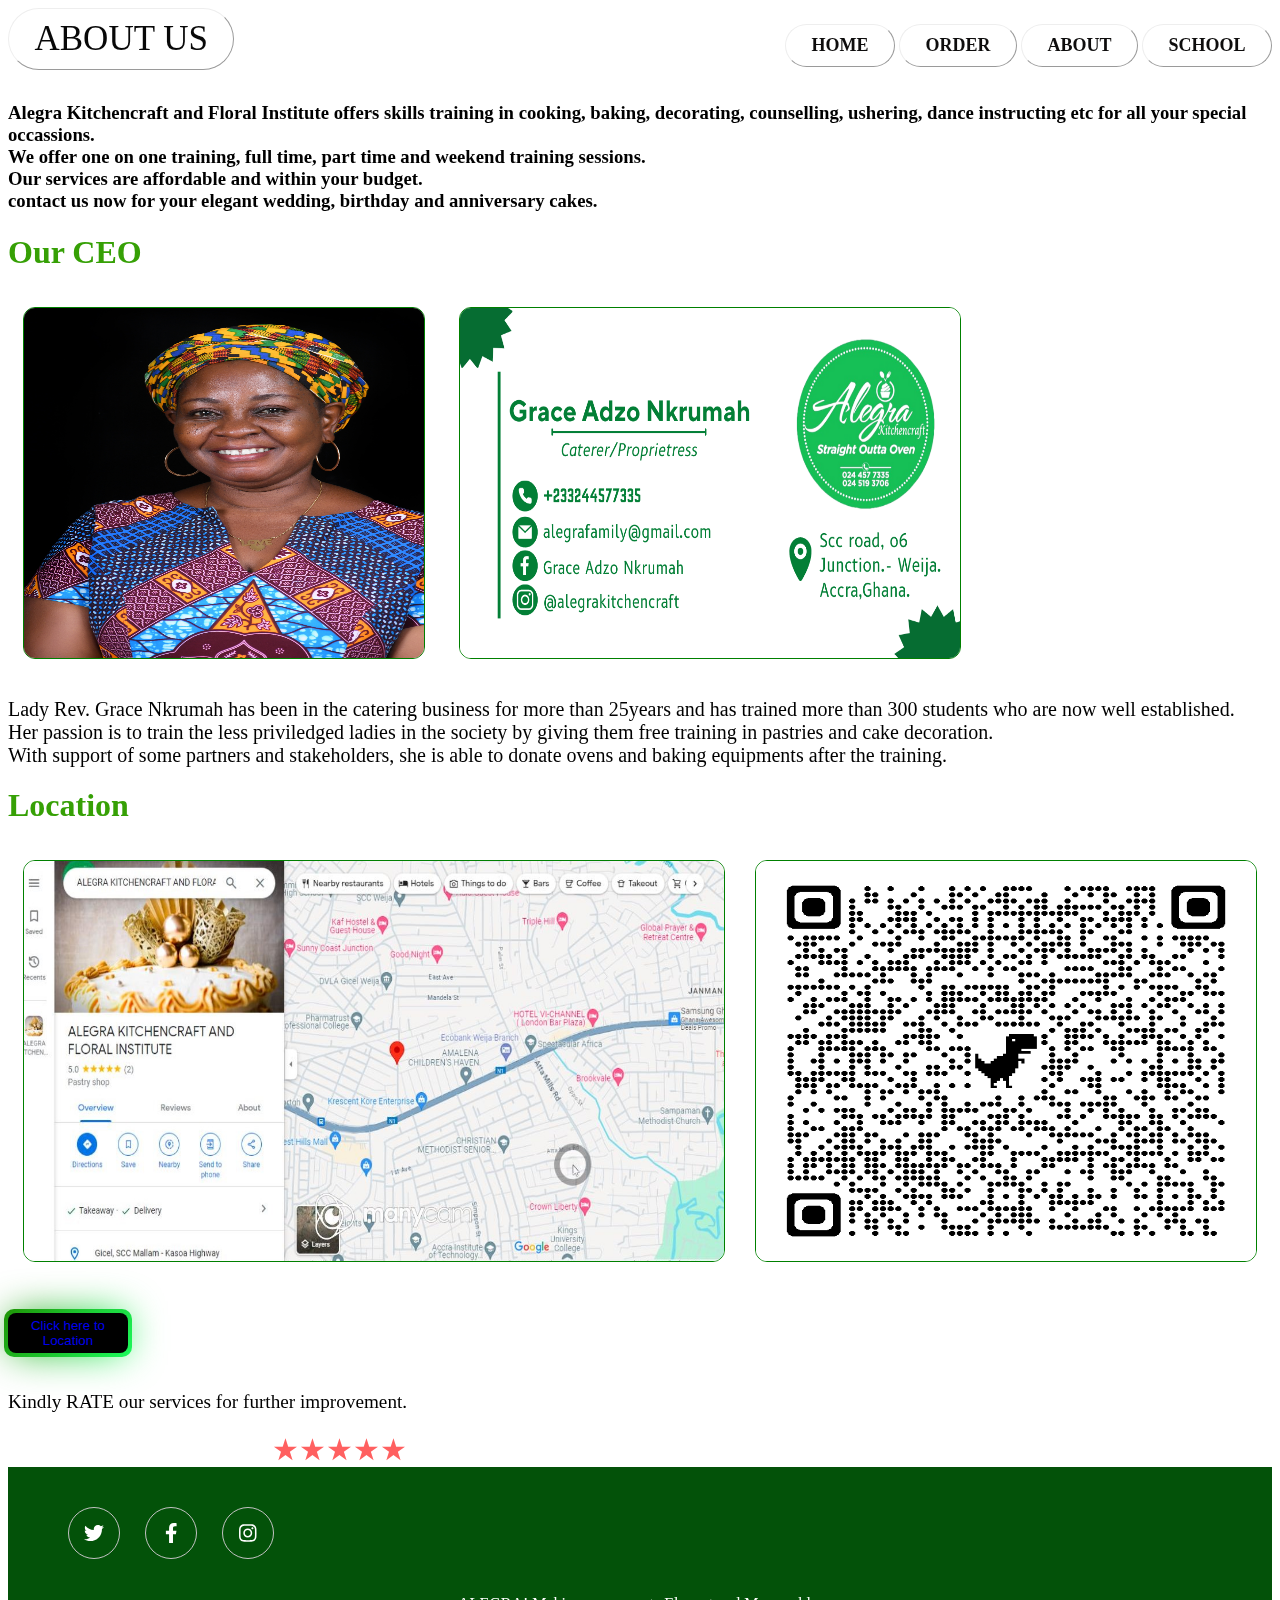
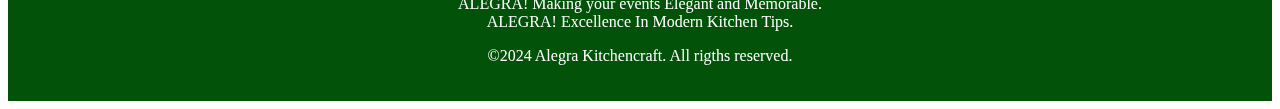
<file: pages/about.html>
<!DOCTYPE html>
<html lang="en">
<head>
    <meta charset="UTF-8">
    <meta name="viewport" content="width=device-width, initial-scale=1.0">
    <title>About</title>
    <link rel="stylesheet" href="../src/style.css">
</head>
<body>
    <nav class="navbar">
        
        <div class="navdiv">
            
        <div class="logo"> 
        <button class="button">  <a href="../pages/about.html">About Us</a> </button>  
        </div>  
            <ul>
            <button class="button"><li><a href="../index.html">HOME</a></li></button>
        <button class="button"><li><a href="../pages/order.html">Order</a></li></button>
        <button class="button"> <li><a href="../pages/about.html">About</a></li></button>
        <button class="button"> <li><a href="../pages/school.html">School</a></li></button>   
        
            </ul>   
            </div>
        </nav>

<h3> Alegra Kitchencraft and Floral Institute offers skills training in cooking, baking, decorating, counselling, ushering, dance instructing etc for all your special occassions.
    <br>
We offer one on one training, full time, part time and weekend training sessions. <br>
Our services are affordable and within your budget.
<br>
contact us now for your elegant wedding, birthday and anniversary cakes.  
</h3>




<div class="CEO">
<h1>Our CEO</h1>
<div class="CEO02" >
<img id="ceo0" src="../images/DSC_8132.JPG" height="350px" width="400px"> 
<img id="ceo0" src="../images/1.png" height="350px" width="500px">
</div>

<p id="ceo2"> Lady Rev. Grace Nkrumah has been in the catering business for more than 25years and has trained more than 300 students who are now well established.
<br>  Her passion is to train the less priviledged ladies in the society by giving them free training in pastries and cake decoration. <br> With support of some partners and stakeholders, she is able to donate ovens and baking equipments after the training.
    </p>
</div>
<br>

<h1>Location</h1>
<div class="loc-img">
<img id="ceo0" src="../images/location-map.jpg" height="400px" width="700px"> <img id="ceo0" src="../images/qrcode_www.google.com.png" height="400px" width="700px">
</div>
<br>
<br>
<button class="button00"><a href="https://maps.app.goo.gl/fSrYyEE9wgVR7wz57">Click here to Location</a></button>
<br>






<div class="rating">
    <p class="rate-page">Kindly RATE our services for further improvement.</p>
    <input value="5" name="rating" id="star5" type="radio">
    <label for="star5"></label>
    <input value="4" name="rating" id="star4" type="radio">
    <label for="star4"></label>
    <input value="3" name="rating" id="star3" type="radio">
    <label for="star3"></label>
    <input value="2" name="rating" id="star2" type="radio">
    <label for="star2"></label>
    <input value="1" name="rating" id="star1" type="radio">
    <label for="star1"></label>
</div>
        <footer>
            
            <div class="socials-container">
            <a href="https://x.com/AlegraFami16381?t=jfog0VtMYNl8VoDeHL4LVw&s=08" class="social twitter">
                <svg height="1em" viewBox="0 0 512 512">
                <path
                    d="M459.37 151.716c.325 4.548.325 9.097.325 13.645 0 138.72-105.583 298.558-298.558 298.558-59.452 0-114.68-17.219-161.137-47.106 8.447.974 16.568 1.299 25.34 1.299 49.055 0 94.213-16.568 130.274-44.832-46.132-.975-84.792-31.188-98.112-72.772 6.498.974 12.995 1.624 19.818 1.624 9.421 0 18.843-1.3 27.614-3.573-48.081-9.747-84.143-51.98-84.143-102.985v-1.299c13.969 7.797 30.214 12.67 47.431 13.319-28.264-18.843-46.781-51.005-46.781-87.391 0-19.492 5.197-37.36 14.294-52.954 51.655 63.675 129.3 105.258 216.365 109.807-1.624-7.797-2.599-15.918-2.599-24.04 0-57.828 46.782-104.934 104.934-104.934 30.213 0 57.502 12.67 76.67 33.137 23.715-4.548 46.456-13.32 66.599-25.34-7.798 24.366-24.366 44.833-46.132 57.827 21.117-2.273 41.584-8.122 60.426-16.243-14.292 20.791-32.161 39.308-52.628 54.253z"
                ></path>
                </svg>
            </a>
            
            <a href="https://www.facebook.com/profile.php?id=100052003932406&mibextid=kFxxJD" class="social facebook"
                ><svg height="1em" viewBox="0 0 320 512">
                <path
                    d="M279.14 288l14.22-92.66h-88.91v-60.13c0-25.35 12.42-50.06 52.24-50.06h40.42V6.26S260.43 0 225.36 0c-73.22 0-121.08 44.38-121.08 124.72v70.62H22.89V288h81.39v224h100.17V288z"
            ></path></svg>
            </a>
            
            <a href="https://www.instagram.com/alegrakitchencraft?igsh=NTdxaDNvajA1N2xk" class="social instagram"
                ><svg height="1em" viewBox="0 0 448 512">
                <path
                    d="M224.1 141c-63.6 0-114.9 51.3-114.9 114.9s51.3 114.9 114.9 114.9S339 319.5 339 255.9 287.7 141 224.1 141zm0 189.6c-41.1 0-74.7-33.5-74.7-74.7s33.5-74.7 74.7-74.7 74.7 33.5 74.7 74.7-33.6 74.7-74.7 74.7zm146.4-194.3c0 14.9-12 26.8-26.8 26.8-14.9 0-26.8-12-26.8-26.8s12-26.8 26.8-26.8 26.8 12 26.8 26.8zm76.1 27.2c-1.7-35.9-9.9-67.7-36.2-93.9-26.2-26.2-58-34.4-93.9-36.2-37-2.1-147.9-2.1-184.9 0-35.8 1.7-67.6 9.9-93.9 36.1s-34.4 58-36.2 93.9c-2.1 37-2.1 147.9 0 184.9 1.7 35.9 9.9 67.7 36.2 93.9s58 34.4 93.9 36.2c37 2.1 147.9 2.1 184.9 0 35.9-1.7 67.7-9.9 93.9-36.2 26.2-26.2 34.4-58 36.2-93.9 2.1-37 2.1-147.8 0-184.8zM398.8 388c-7.8 19.6-22.9 34.7-42.6 42.6-29.5 11.7-99.5 9-132.1 9s-102.7 2.6-132.1-9c-19.6-7.8-34.7-22.9-42.6-42.6-11.7-29.5-9-99.5-9-132.1s-2.6-102.7 9-132.1c7.8-19.6 22.9-34.7 42.6-42.6 29.5-11.7 99.5-9 132.1-9s102.7-2.6 132.1 9c19.6 7.8 34.7 22.9 42.6 42.6 11.7 29.5 9 99.5 9 132.1s2.7 102.7-9 132.1z"
                ></path></svg>
            </a>
            </div>

            <p id="footer-p">ALEGRA! Making your events Elegant and Memorable.
                <br>
                ALEGRA! Excellence In Modern Kitchen Tips.
            </p>

            <p>
                ©2024 Alegra Kitchencraft. All rigths reserved.
                </p>
        </footer>                            
</body>
</html>
</file>
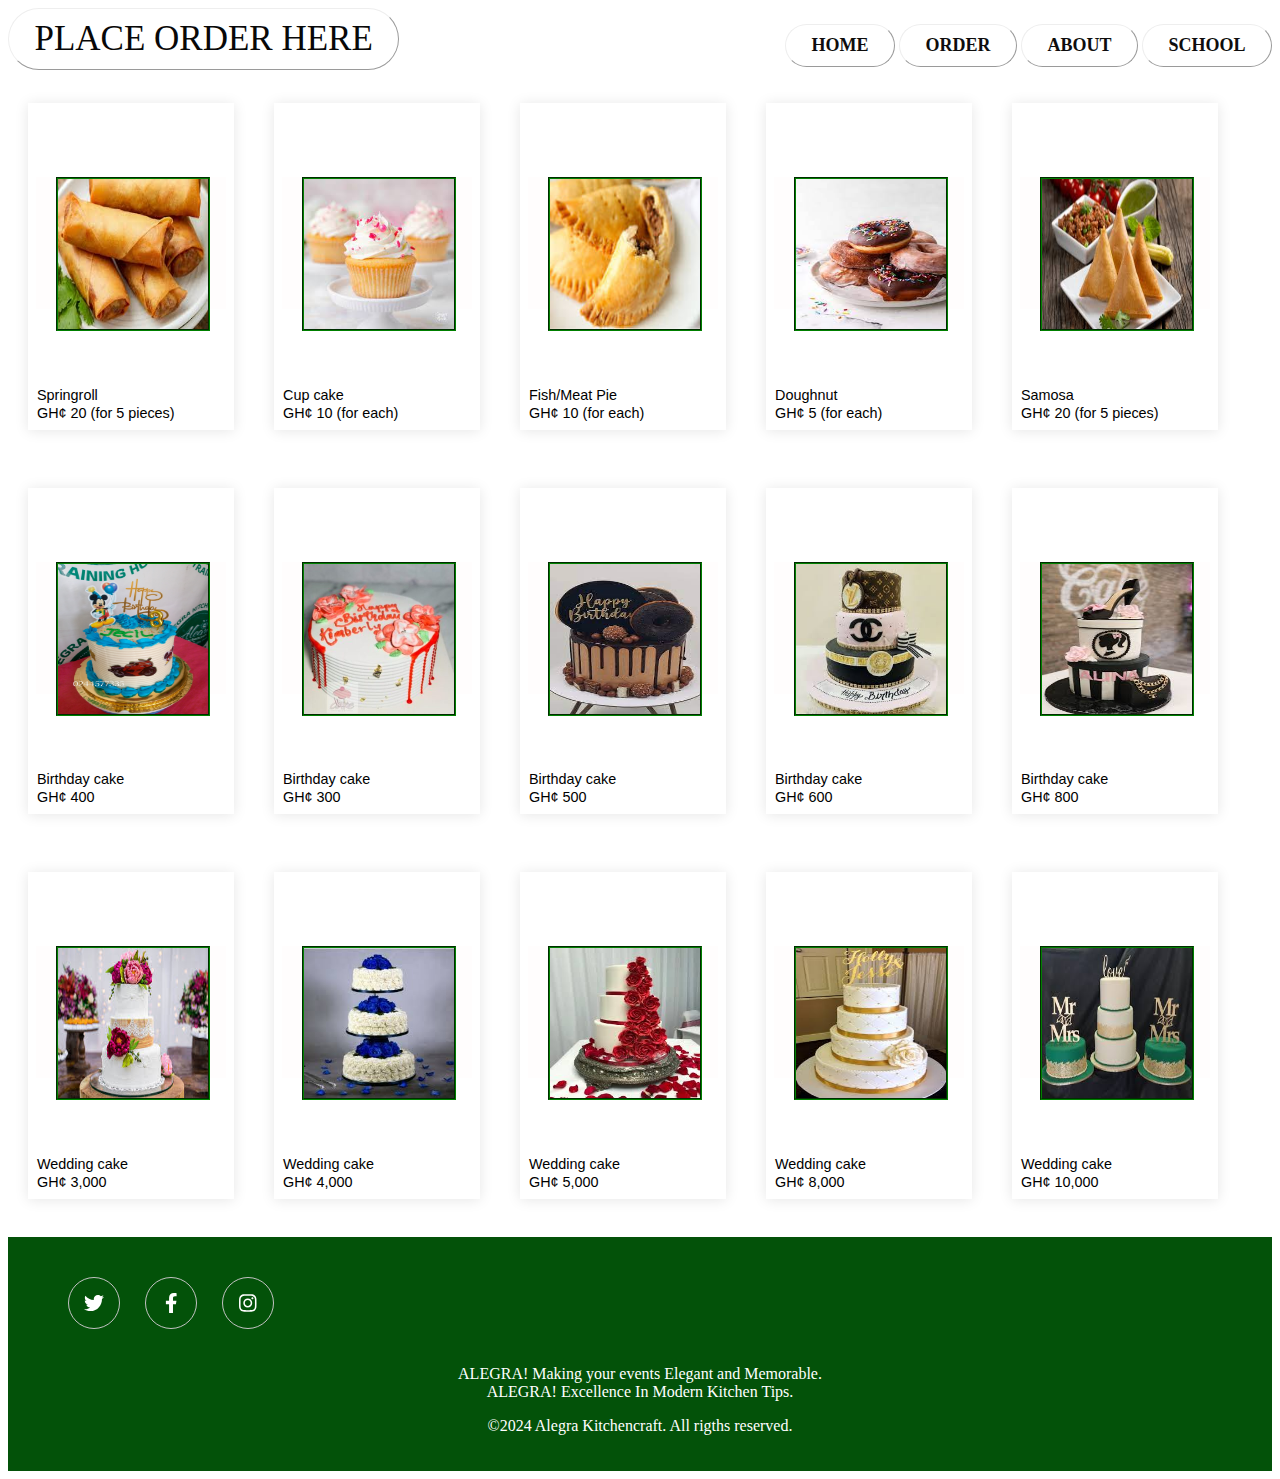
<file: pages/order.html>
<!DOCTYPE html>
<html lang="en">
<head>
    <meta charset="UTF-8">
    <meta name="viewport" content="width=device-width, initial-scale=1.0">
    <title>Place Order Here</title>
    <link rel="stylesheet" href="../src/style.css">
</head>
<body>
    <nav class="navbar">
        
        <div class="navdiv">
            
        <div class="logo"> 
        <button class="button" > <a href="../pages/order.html">Place Order Here </a> </button> 
          </div>  
            <ul>
              <button class="button"><li><a href="../index.html">HOME</a></li></button>
          <button class="button"><li><a href="../pages/order.html">Order</a></li></button>
          <button class="button"> <li><a href="../pages/about.html">About</a></li></button>
          <button class="button"> <li><a href="../pages/school.html">School</a></li></button>   
            </ul>   
            </div>
        </nav>



<div class="order-container1">
    <div id="order1">
        <div class="card">
            <div class="image"> <span class="text"><img class="cakes" src="../images/springroll.jpeg"> </span></div>
              <span class="title">Springroll</span> 
              <span class="price">GH¢ 20 (for 5 pieces)</span>
            </div>
        </div> 
        <br>
          
<!-- <br> -->
        <div id="order2">
        <div class="card">
            <div class="image"> <span class="text"> <img class="cakes" src="../images/cupcake.jpeg"></span></div>
              <span class="title">Cup cake</span>
              <span class="price">GH¢ 10 (for each)</span>
            </div>
        </div>
        <br>
      

      <div id="order3">
        <div class="card">
            <div class="image"> <span class="text"><img class="cakes" src="../images/meatpie.jpeg"></span></div>
              <span class="title">Fish/Meat Pie </span>
              <span class="price">GH¢ 10 (for each)</span>
            </div>
        </div>
        <br>

<!-- <br> -->
        <div id="order4">
            <div class="card">
                <div class="image"> <span class="text"><img class="cakes" src="../images/doughnut.jpeg"></span></div>
                  <span class="title">Doughnut</span>
                  <span class="price">GH¢ 5 (for each)</span>
                </div>
            </div>
            <br>

<!-- <br> -->
            <div id="order5">
                <div class="card">
                    <div class="image"> <span class="text"><img class="cakes" src="../images/samosa.jpeg"></span></div>
                      <span class="title">Samosa</span>
                      <span class="price">GH¢ 20 (for 5 pieces)</span>
                    </div>
                </div>
              </div>
                <br>

<!-- <br> -->
<div class="order-container2">
                <div id="order6">
                    <div class="card">
                        <div class="image"> <span class="text"><img class="cakes" src="../images/500cedis.jpg"></span></div>
                          <span class="title">Birthday cake</span>
                          <span class="price">GH¢ 400</span>
                        </div>
                    </div>
                    <br>


<!-- <br> -->
                    <div id="order7">
                        <div class="card">
                            <div class="image"> <span class="text"><img class="cakes" src="../images/300cedis.jpeg"></span></div>
                              <span class="title">Birthday cake</span>
                              <span class="price">GH¢ 300</span>
                            </div>
                        </div>
                        <br>



                        <div id="order8">
                            <div class="card">
                                <div class="image"> <span class="text"><img class="cakes" src="../images/500cediscake.jpeg"></span></div>
                                  <span class="title">Birthday cake</span>
                                  <span class="price">GH¢ 500</span>
                                </div>
                            </div>
                            <br>

<!-- <br> -->
                            <div id="order9">
                                <div class="card">
                                    <div class="image"> <span class="text"><img class="cakes" src="../images/birthdaycake3tier.jpeg"></span></div>
                                      <span class="title">Birthday cake</span>
                                      <span class="price">GH¢ 600</span>
                                    </div>
                                </div>
                                <br>

<!-- <br> -->
                                <div id="order10">
                                    <div class="card">
                                        <div class="image"> <span class="text"><img class="cakes" src="../images/bithdaycake4.jpeg"></span></div>
                                          <span class="title">Birthday cake</span>
                                          <span class="price">GH¢ 800</span>
                                        </div>
                                    </div>
                                  </div>                                   
                                    <br>



<div class="order-container3">
                                      <div id="order11">
                                          <div class="card">
                                              <div class="image"> <span class="text"><img class="cakes" src="../images/weddingcake1.jpeg"></span></div>
                                                <span class="title">Wedding cake</span>
                                                <span class="price">GH¢ 3,000</span>
                                              </div>
                                          </div>
                                          <br>
                      
                      
                      <!-- <br> -->
                                          <div id="order12">
                                              <div class="card">
                                                  <div class="image"> <span class="text"><img class="cakes" src="../images/weddingcake2.jpeg"></span></div>
                                                    <span class="title">Wedding cake</span>
                                                    <span class="price">GH¢ 4,000</span>
                                                  </div>
                                              </div>
                                              <br>
                      
                      
                      
                                              <div id="order13">
                                                  <div class="card">
                                                      <div class="image"> <span class="text"><img class="cakes" src="../images/weddingcake3.jpeg"></span></div>
                                                        <span class="title">Wedding cake</span>
                                                        <span class="price">GH¢ 5,000</span>
                                                      </div>
                                                  </div>
                                                  <br>
                      
                      <!-- <br> -->
                                                  <div id="order14">
                                                      <div class="card">
                                                          <div class="image"> <span class="text"><img class="cakes" src="../images/weddingcake4.jpeg"></span></div>
                                                            <span class="title">Wedding cake</span>
                                                            <span class="price">GH¢ 8,000</span>
                                                          </div>
                                                      </div>
                                                      <br>
                      
                      <!-- <br> -->
                                                      <div id="order15">
                                                          <div class="card">
                                                              <div class="image"> <span class="text"><img class="cakes" src="../images/weddingcake5.jpeg"></span></div>
                                                                <span class="title">Wedding cake</span>
                                                                <span class="price">GH¢ 10,000</span>
                                                              </div>
                                                          </div>
                                                        </div>                                   
                                                          <br>

<script src="../src/script.js">

</script>










                                    <footer>
                                      
                                        <div class="socials-container">
                                          <a href="https://x.com/AlegraFami16381?t=jfog0VtMYNl8VoDeHL4LVw&s=08" class="social twitter">
                                            <svg height="1em" viewBox="0 0 512 512">
                                              <path
                                                d="M459.37 151.716c.325 4.548.325 9.097.325 13.645 0 138.72-105.583 298.558-298.558 298.558-59.452 0-114.68-17.219-161.137-47.106 8.447.974 16.568 1.299 25.34 1.299 49.055 0 94.213-16.568 130.274-44.832-46.132-.975-84.792-31.188-98.112-72.772 6.498.974 12.995 1.624 19.818 1.624 9.421 0 18.843-1.3 27.614-3.573-48.081-9.747-84.143-51.98-84.143-102.985v-1.299c13.969 7.797 30.214 12.67 47.431 13.319-28.264-18.843-46.781-51.005-46.781-87.391 0-19.492 5.197-37.36 14.294-52.954 51.655 63.675 129.3 105.258 216.365 109.807-1.624-7.797-2.599-15.918-2.599-24.04 0-57.828 46.782-104.934 104.934-104.934 30.213 0 57.502 12.67 76.67 33.137 23.715-4.548 46.456-13.32 66.599-25.34-7.798 24.366-24.366 44.833-46.132 57.827 21.117-2.273 41.584-8.122 60.426-16.243-14.292 20.791-32.161 39.308-52.628 54.253z"
                                              ></path>
                                            </svg>
                                          </a>
                                        
                                          <a href="https://www.facebook.com/profile.php?id=100052003932406&mibextid=kFxxJD" class="social facebook"
                                            ><svg height="1em" viewBox="0 0 320 512">
                                              <path
                                                d="M279.14 288l14.22-92.66h-88.91v-60.13c0-25.35 12.42-50.06 52.24-50.06h40.42V6.26S260.43 0 225.36 0c-73.22 0-121.08 44.38-121.08 124.72v70.62H22.89V288h81.39v224h100.17V288z"
                                              ></path></svg>
                                          </a>
                                        
                                          <a href="https://www.instagram.com/alegrakitchencraft?igsh=NTdxaDNvajA1N2xk" class="social instagram"
                                            ><svg height="1em" viewBox="0 0 448 512">
                                              <path
                                                d="M224.1 141c-63.6 0-114.9 51.3-114.9 114.9s51.3 114.9 114.9 114.9S339 319.5 339 255.9 287.7 141 224.1 141zm0 189.6c-41.1 0-74.7-33.5-74.7-74.7s33.5-74.7 74.7-74.7 74.7 33.5 74.7 74.7-33.6 74.7-74.7 74.7zm146.4-194.3c0 14.9-12 26.8-26.8 26.8-14.9 0-26.8-12-26.8-26.8s12-26.8 26.8-26.8 26.8 12 26.8 26.8zm76.1 27.2c-1.7-35.9-9.9-67.7-36.2-93.9-26.2-26.2-58-34.4-93.9-36.2-37-2.1-147.9-2.1-184.9 0-35.8 1.7-67.6 9.9-93.9 36.1s-34.4 58-36.2 93.9c-2.1 37-2.1 147.9 0 184.9 1.7 35.9 9.9 67.7 36.2 93.9s58 34.4 93.9 36.2c37 2.1 147.9 2.1 184.9 0 35.9-1.7 67.7-9.9 93.9-36.2 26.2-26.2 34.4-58 36.2-93.9 2.1-37 2.1-147.8 0-184.8zM398.8 388c-7.8 19.6-22.9 34.7-42.6 42.6-29.5 11.7-99.5 9-132.1 9s-102.7 2.6-132.1-9c-19.6-7.8-34.7-22.9-42.6-42.6-11.7-29.5-9-99.5-9-132.1s-2.6-102.7 9-132.1c7.8-19.6 22.9-34.7 42.6-42.6 29.5-11.7 99.5-9 132.1-9s102.7-2.6 132.1 9c19.6 7.8 34.7 22.9 42.6 42.6 11.7 29.5 9 99.5 9 132.1s2.7 102.7-9 132.1z"
                                              ></path></svg>
                                          </a>
                                        </div>

                                        <p id="footer-p">ALEGRA! Making your events Elegant and Memorable.
                                          <br>
                                          ALEGRA! Excellence In Modern Kitchen Tips.
                                      </p>

                                        <p>
                                          ©2024 Alegra Kitchencraft. All rigths reserved.
                                        </p>

                                    </footer>                            


</html>
</file>
<file: src/style.css>
*{
    text-decoration: none;
}

.navbar{
    background:rgb(255, 255, 255);
    font-family:Galaxy;
    text-decoration: none;
      }

  .navdiv{
      display:flex;
      align-items:right;
      justify-content:space-between;
      top: 0px;
      
    
    
    
      }
  
  li{
      list-style:none;
      display:inline-block;
  }
  
  .logo a{
      font-size:35px;
      font-weight:500;
      color:rgb(8, 8, 8);
      font-family:cursive;
      
      }
  
  li a{
      color:rgb(19, 17, 17);
      font-size:18px;
      font-weight:bold;
      color:rgb(14, 13, 13);
      margin-top:15px
      }

      
      
        .button {
            --color: #329e00fa;
            padding: 0.6em 1.5em;
            background-color: transparent;
            border-radius: 60px;
            position: relative;
            overflow: hidden;
            cursor: pointer;
            transition: .3s;
            font-weight: 400;
            font-size: 17px;
            border: 1px outset;
            font-family: cursive;
            text-transform:uppercase;
            color: var(--color);
            z-index: 1;
          }
          
          .button::before, .button::after {
            content: '';
            display: block;
            width: 50px;
            height: 50px;
            transform: translate(-50%, -50%);
            position: absolute;
            border-radius: 50%;
            z-index: -1;
            background-color: var(--color);
            transition: 1s ease;
          }
          
          .button::before {
            top: -1em;
            left: -1em;
          }
          
          .button::after {
            left: calc(100% + 1em);
            top: calc(100% + 1em);
          }
          
          .button:hover::before, .button:hover::after {
            height: 410px;
            width: 410px;
          }
          
          .button:hover {
            color: rgb(10, 25, 30);
          }
          
          .button:active {
            filter: brightness(.8);
          }
              
          /* End of Nav */

.logo-video{
    justify-content: center;
    background-color: whitesmoke;

}

.homeimg{
height: 150;
margin: 5px;
border: 2px green; 
border-radius: 20px;

}

.list1{
  font-family:  monospace;
  font-size: 20px;
  
}
.list2{
  font-family:monospace;
  font-size: 20px; 
}



          /* FOOTER CONTENT START */   

          footer {
            background-color: #035209;
            color: #fff;
            padding: 20px;
            text-align: center;
        }

      

        .socials-container {
          width: fit-content;
          height: fit-content;
          display: flex;
          align-items: center;
          justify-content: center;
          gap: 25px;
          padding: 20px 40px;
          background-color: #035209;
        }

        .social {
          width: 50px;
          height: 50px;
          display: flex;
          align-items: center;
          justify-content: center;
          border-radius: 50%;
          border: 1px solid rgb(194, 194, 194);
        }
        .twitter:hover {
          background: linear-gradient(45deg, #66757f, #00acee, #36daff, #dbedff);
        }
        .facebook:hover {
          background: linear-gradient(45deg, #134ac0, #316ff6, #78a3ff);
        }
        .instagram:hover {
          background: #f09433;
          background: -moz-linear-gradient(
            45deg,
            #f09433 0%,
            #e6683c 25%,
            #dc2743 50%,
            #cc2366 75%,
            #bc1888 100%
          );
          background: -webkit-linear-gradient(
            45deg,
            #f09433 0%,
            #e6683c 25%,
            #dc2743 50%,
            #cc2366 75%,
            #bc1888 100%
          );
          background: linear-gradient(
            45deg,
            #f09433 0%,
            #e6683c 25%,
            #dc2743 50%,
            #cc2366 75%,
            #bc1888 100%
          );
          filter: progid:DXImageTransform.Microsoft.gradient( startColorstr='#f09433', endColorstr='#bc1888',GradientType=1 );
        }
        .social svg {
          fill: white;
          height: 20px;
        }

        #footer-p{
          font-family: cursive;
        }
        
          /* FOOTER CONTENT ENDS */


        .logoImg{
            justify-content: center;
            background-color: rgb(255, 255, 255);
            position:relative;
        }


         /* ORDER HERE start */
        .card {
            position: relative;
            width: 11.875em;
            height: 16.5em;
            box-shadow: 0px 1px 13px rgba(0,0,0,0.1);
            cursor: pointer;
            transition: all 120ms;
            display: flex;
            align-items: center;
            justify-content: center;
            background: #fff;
            padding: 0.5em;
            padding-bottom: 3.4em;
          }
          
          .card::after {
            content: "Add to Cart";
            padding-top: 1.25em;
            padding-left: 1.25em;
            position: absolute;
            left: 0;
            bottom: -60px;
            background: #329e00fa;
            color: #fff;
            height: 2.5em;
            width: 90%;
            transition: all 80ms;
            font-weight: 600;
            text-transform: uppercase;
            opacity: 0;
          }
          
          .card .title {
            font-family: Arial, Helvetica, sans-serif;
            font-size: 0.9em;
            position: absolute;
            left: 0.625em;
            bottom: 1.875em;
            font-weight: 400;
            color: #000;
          }
          
          .card .price {
            font-family: Impact, 'Arial Narrow Bold', sans-serif;
            font-size: 0.9em;
            position: absolute;
            left: 0.625em;
            bottom: 0.625em;
            color: #000;
          }
          
          .card:hover::after {
            bottom: 0;
            opacity: 1;
          }
          
          .card:active {
            transform: scale(0.98);
          }
          
          .card:active::after {
            content: "Added !";
            height: 3.125em;
          }
          
          .text {
            max-width: 150px;
          }
          
          .image {
            background: rgb(255, 253, 253);
            width: 100%;
            height: 50%;
            display: grid;
            place-items: center;
          }

          #order1{
          display: inline-block;
            margin: 20px;
            

          }
          
          #order2{
            display: block; 
            margin: 20px;
            
          }

          #order3{
            display: inline-flex;    
            margin: 20px;
      

          }

          
          #order4{
            display: inline-block; 
            margin: 20px; 
          }
          
          #order5{
            display: inline-block;  
            margin: 20px; 
          }

          #order6{
            display: inline-block; 
            margin: 20px;
          }

          #order7{
            display: inline-block;  
            margin: 20px; 
          }

          #order8{
            display: inline-block; 
            margin: 20px;
          }

          #order9{
            display: inline-block;  
            margin: 20px;
          }

          #order10{
            display: inline-block;   
            margin: 20px;
          }


          #order11{
            display: inline-block;   
            margin: 20px;
          }

          #order12{
            display: inline-block;   
            margin: 20px;
          }

          #order13{
            display: inline-block;   
            margin: 20px;
          }

          #order14{
            display: inline-block;   
            margin: 20px;
          }

          #order15{
            display: inline-block;   
            margin: 20px;
          }


          .cakes{
        height: 150px;
        width: 150px;
        border: 2px groove green;
          }

          .order-container1{
            display: flex;
          }

          .order-container2{
            display: flex;
          }

          
          .order-container3{
            display: flex;
          }

          /* About starts here */
          .rating {
            display: inline-block;
          }
          
          .rating input {
            display: none;
          }
          
          .rating label {
            float: right;
            cursor: pointer;
            color: #ff6060;
            transition: color 0.3s;
          }
          
          .rating label:before {
            content: '\2605';
            font-size: 30px;
          }
          
          .rating input:checked ~ label,
          .rating label:hover,
          .rating label:hover ~ label {
            color: #035209;
            transition: color 0.3s;
          }
          
          .rate-page{
            font-family: cursive;
            font-size: 120%;
          }

          /* .CEO{
            display: center;
        
          } */

          .CEO02{
            justify-content: space-between;
          }

          #ceo0{
            border: 1px groove green;
            border-radius: 12px;
            margin: 15px;
          }

      
          #ceo2{
            display: inline;
            font-family: cursive;
            font-size: 20px;
            float: left;
          }

          .button00 {
            position: relative;
            width: 120px;
            height: 40px;
            background-color: #000;
            display: flex;
            align-items: center;
            color: white;
            flex-direction: column;
            justify-content: center;
            border: none;
            padding: 12px;
            gap: 12px;
            border-radius: 8px;
            cursor: pointer;
          }
          
          .button00::before {
            content: '';
            position: absolute;
            inset: 0;
            left: -4px;
            top: -1px;
            margin: auto;
            width: 128px;
            height: 48px;
            border-radius: 10px;
            background: linear-gradient(-45deg, #1cff60 0%, #1f9103 100% );
            z-index: -10;
            pointer-events: none;
            transition: all 0.6s cubic-bezier(0.175, 0.885, 0.32, 1.275);
          }
          
          .button00::after {
            content: "";
            z-index: -1;
            position: absolute;
            inset: 0;
            background: linear-gradient(-45deg, #1cff60 0%, #1f9103 100% );
            transform: translate3d(0, 0, 0) scale(0.95);
            filter: blur(20px);
        }
        
        .button00:hover::after {
            filter: blur(30px);
        }
        
        .button00:hover::before {
            transform: rotate(-180deg);
          }
          
          .button00:active::before {
            scale: 0.7;
          }
          
          .loc-img{
            display: flex;
          }

          h3{
            font-family: cursive;
            
          }

          h1{
            color:  #329e00fa;
            font-family: cursive;
          }
          
#hub{
  margin: 10px;
  border: 2px inset;
  display: inline;
  border-radius: 20px;
}
</file>
